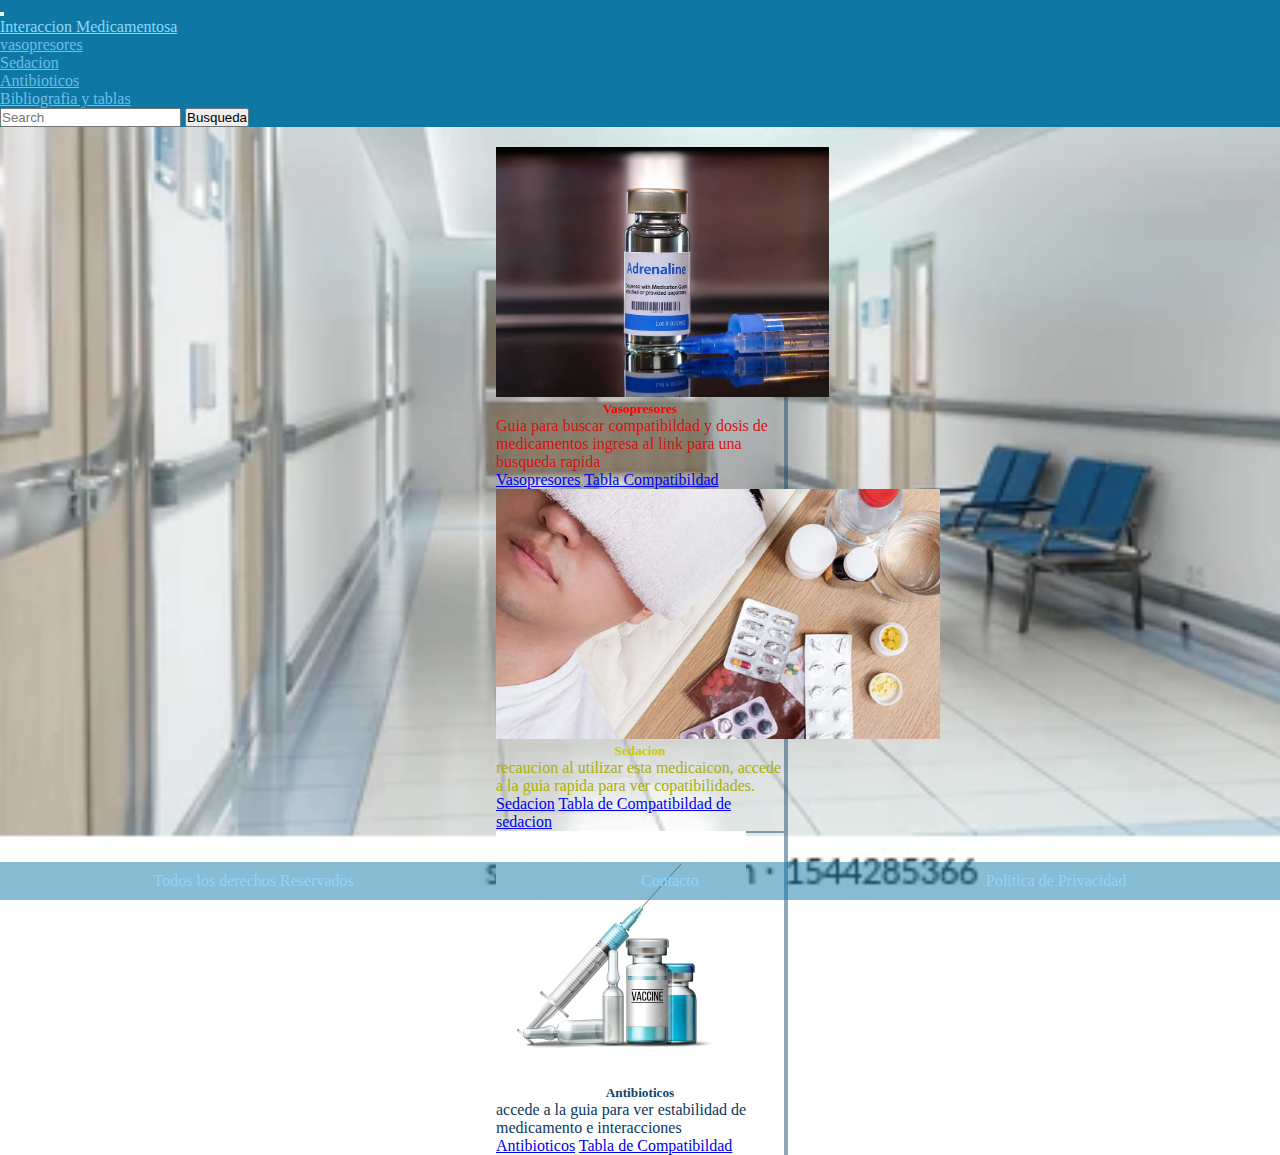
<file: index.html>
<!DOCTYPE html>
<html>

<head>
   <meta charset="UTF-8">
   <meta name="viewport" content="width=device-width, initial-scale=1">
   <link href="https://cdn.jsdelivr.net/npm/bootstrap@5.2.2/dist/css/bootstrap.min.css" rel="stylesheet"
      integrity="sha384-Zenh87qX5JnK2Jl0vWa8Ck2rdkQ2Bzep5IDxbcnCeuOxjzrPF/et3URy9Bv1WTRi" crossorigin="anonymous">
   <link rel="stylesheet" href="./css/style.css">
   <!---tipos de letras-->
   <link rel="preconnect" href="https://fonts.googleapis.com">
   <link rel="preconnect" href="https://fonts.gstatic.com" crossorigin="">
   <link
      href="https://fonts.googleapis.com/css2?family=Montserrat+Alternates&amp;family=Overpass:wght@200&amp;display=swap"
      rel="stylesheet">

   <title>Compatibildad Medicamentosa</title>
</head>

<body class="bodyPrincipal">
      <header>
         <nav class="navbar navbar-expand-lg ">
            <div class="container-fluid">
               <button class="navbar-toggler" type="button" data-bs-toggle="collapse"
                  data-bs-target="#navbarTogglerDemo01" aria-controls="navbarTogglerDemo01" aria-expanded="false"
                  aria-label="Toggle navigation">
                  <span class="navbar-toggler-icon"></span>
               </button>
               <div class="collapse navbar-collapse" id="navbarTogglerDemo01">
                  <a class="navbar-brand" href="./index.html">Interaccion Medicamentosa</a>
                  <ul class="navbar-nav me-auto mb-2 mb-lg-0">
                     <li class="nav-item">
                        <a class="nav-link active" aria-current="page" href="./pages/vasopresores.html">vasopresores</a>
                     </li>
                     <li class="nav-item">
                        <a class="nav-link" href="./pages/sedacion.html">Sedacion</a>
                     </li>
                     <li class="nav-item">
                        <a class="nav-link" href="./pages/antibioticos.html">Antibioticos</a>
                     </li>
                     <li class="nav-item">
                        <a class="nav-link" href="./pages/tabla.html">Bibliografia y tablas</a>
                     </li>
                  </ul>
                  <form class="d-flex" role="search">
                     <input class="form-control me-2" type="search" placeholder="Search" aria-label="Search">
                     <button class="btn btn-outline-success" type="submit">Busqueda</button>
                  </form>
               </div>
            </div>
         </nav>
      </header>
      <div class="contenedor">
      <section>
            <div class="row">
               <div class="col-sm">
                  <div class="card" style="width: 18rem;">
                     <img src="./img/adrenalina.webp" class="card-img-top" alt="adrenalina">
                     <div class="card-body">
                        <h5 class="card-title-vasopresores">Vasopresores</h5>
                        <p class="card-text-vasopresores">Guia  para buscar compatibildad y dosis de medicamentos ingresa al link para una busqueda rapida</p>
                     </div>
                     <div class="card-body">
                        <a href="./pages/vasopresores.html" class="card-link">Vasopresores</a>
                        <a href="./pages/tabla.html" class="card-link">Tabla Compatibildad</a>
                     </div>
                  </div>
               </div>
               <div class="col-sm">
                  <div class="card" style="width: 18rem;">
                     <img src="./img/medicamentos-dolor.jpg.webp" class="card-img-top" alt="sedacion">
                     <div class="card-body">
                        <h5 class="card-title-sedacion">Sedacion</h5>
                        <p class="card-text-sedacion">recaucion al utilizar esta medicaicon, accede a la guia rapida para ver copatibilidades.</p>
                     </div>
                     <div class="card-body">
                        <a href="./pages/sedacion.html" class="card-link">Sedacion</a>
                        <a href="./pages/tabla.html" class="card-link">Tabla de Compatibildad de sedacion</a>
                     </div>
                  </div>
               </div>
               <div class="col-sm">
                  <div class="card" style="width: 18rem;">
                     <img src="./img/atb.webp" class="card-img-top" alt="antibioticos">
                     <div class="card-body">
                        <h5 class="card-title-antibioticos">Antibioticos</h5>
                        <p class="card-text-antibioticos">accede a la guia para ver estabilidad de medicamento e interacciones</p>
                     </div>
                     <div class="card-body">
                        <a href="#" class="card-link">Antibioticos</a>
                        <a href="#" class="card-link">Tabla de Compatibildad</a>
                     </div>
                  </div>
               </div>
            </div>
         </div>
      </section>
   </div>
      <footer class="footer">
         <ul class="footer_lista">
            <li>Todos los derechos Reservados</li>
            <li>Contacto</li>
            <li>Politica de Privacidad</li>
         </ul>
      </footer>
   <script src="https://cdn.jsdelivr.net/npm/bootstrap@5.2.2/dist/js/bootstrap.bundle.min.js"
      integrity="sha384-OERcA2EqjJCMA+/3y+gxIOqMEjwtxJY7qPCqsdltbNJuaOe923+mo//f6V8Qbsw3"
      crossorigin="anonymous"></script>
</body>
</html>
</file>
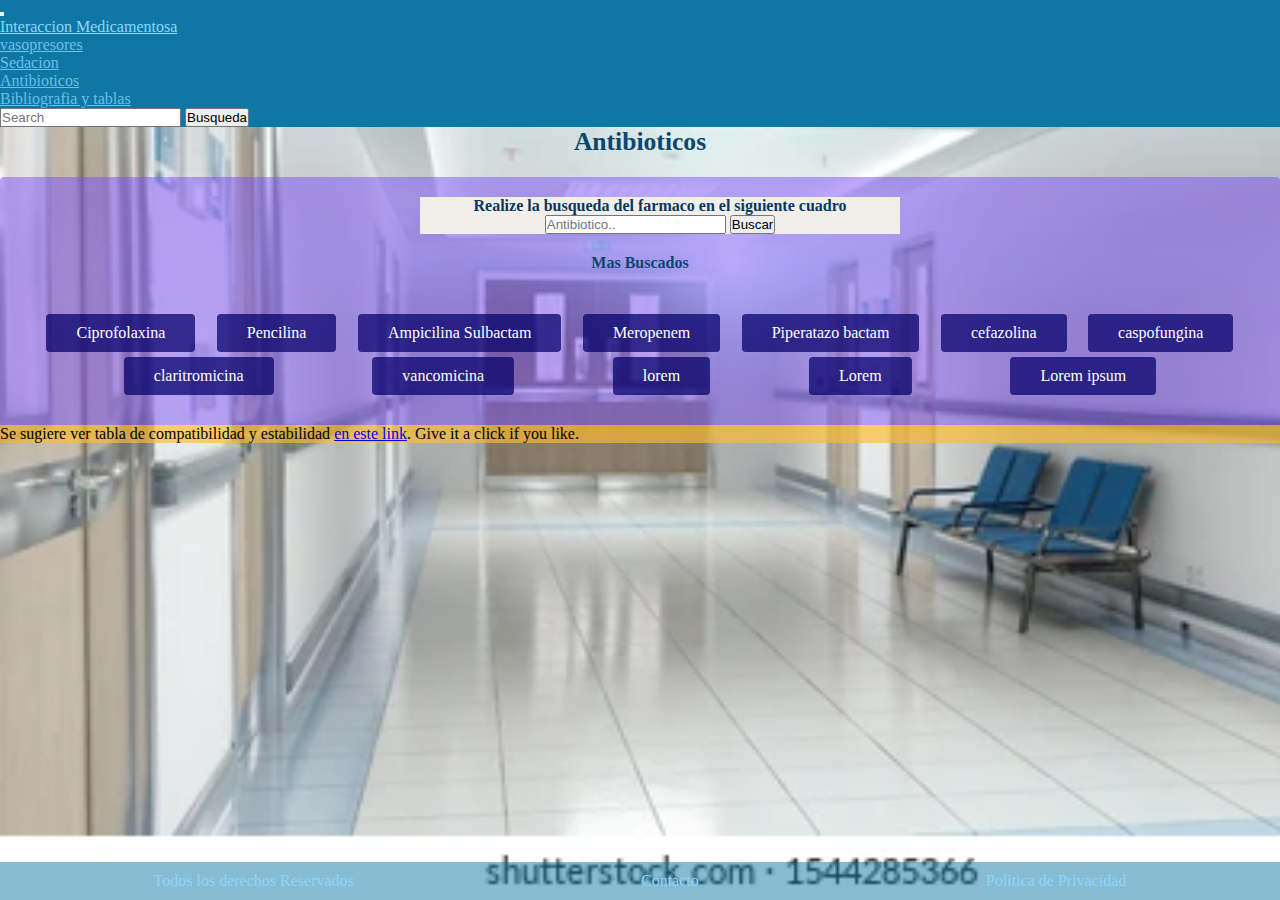
<file: pages/antibioticos.html>
<!DOCTYPE html>
<html>
    <head>
       <meta charset="UTF-8">
       <meta name="viewport" content="width=device-width, initial-scale=1">
       <link href="https://cdn.jsdelivr.net/npm/bootstrap@5.2.2/dist/css/bootstrap.min.css" rel="stylesheet"
          integrity="sha384-Zenh87qX5JnK2Jl0vWa8Ck2rdkQ2Bzep5IDxbcnCeuOxjzrPF/et3URy9Bv1WTRi" crossorigin="anonymous">
       <link rel="stylesheet" href="../css/style.css">
       <!---tipos de letras-->
       <link rel="preconnect" href="https://fonts.googleapis.com">
       <link rel="preconnect" href="https://fonts.gstatic.com" crossorigin="">
       <link href="https://fonts.googleapis.com/css2?family=Montserrat+Alternates&amp;family=Overpass:wght@200&amp;display=swap" rel="stylesheet">

       <title>Compatibildad Medicamentosa</title>
     </head>
   <body class="bodyPrincipal">
    <header>
      <nav class="navbar navbar-expand-lg ">
         <div class="container-fluid">
            <button class="navbar-toggler" type="button" data-bs-toggle="collapse"
               data-bs-target="#navbarTogglerDemo01" aria-controls="navbarTogglerDemo01" aria-expanded="false"
               aria-label="Toggle navigation">
               <span class="navbar-toggler-icon"></span>
            </button>
            <div class="collapse navbar-collapse" id="navbarTogglerDemo01">
               <a class="navbar-brand" href="../index.html">Interaccion Medicamentosa</a>
               <ul class="navbar-nav me-auto mb-2 mb-lg-0">
                  <li class="nav-item">
                     <a class="nav-link active" aria-current="page" href="./pages/vasopresores.html">vasopresores</a>
                  </li>
                  <li class="nav-item">
                     <a class="nav-link" href="./sedacion.html">Sedacion</a>
                  </li>
                  <li class="nav-item">
                     <a class="nav-link" href="./pages/antibioticos.html">Antibioticos</a>
                  </li>
                  <li class="nav-item">
                     <a class="nav-link" href="./pages/tabla.html">Bibliografia y tablas</a>
                  </li>
               </ul>
               <form class="d-flex" role="search">
                  <input class="form-control me-2" type="search" placeholder="Search" aria-label="Search">
                  <button class="btn btn-outline-success" type="submit">Busqueda</button>
               </form>
            </div>
         </div>
      </nav>
   </header>
   <h2 class="titulo">Antibioticos</h2>
   <section class="section_antibiotico">
    <article class="article_antibiotico">   
      <form class="antibiotico_formulario" action="../index.html" method="get">
         <label for="medicamento">Realize la busqueda del farmaco en el siguiente cuadro</label>
         <input type="search" name="medicamento" placeholder="Antibiotico..">
         <input type="submit" value="Buscar">
      </form>
      <div>
         <h4>Mas Buscados</h4>
          <ul class="antibiotico_lista">
            <li class="antibiotico_lista_link">Ciprofolaxina</li>
            <li class="antibiotico_lista_link">Pencilina</li>
            <li class="antibiotico_lista_link">Ampicilina Sulbactam</li>
            <li class="antibiotico_lista_link">Meropenem</li>
            <li class="antibiotico_lista_link">Piperatazo bactam</li>
            <li class="antibiotico_lista_link">cefazolina</li>
            <li class="antibiotico_lista_link">caspofungina</li>
            <li class="antibiotico_lista_link">claritromicina</li>
            <li class="antibiotico_lista_link">vancomicina</li>
            <li class="antibiotico_lista_link">lorem</li>
            <li class="antibiotico_lista_link">Lorem </li> 
            <li class="antibiotico_lista_link">Lorem ipsum </li>
          </ul>
       </div>
    </article>
    <div class="alert alert-primary" role="alert">
      Se sugiere ver tabla de compatibilidad y estabilidad <a href="./tabla.html" class="alert-link"> en este link</a>. Give it a click if you like.
    </div>
   </section>
   <footer class="footer">
    <ul class="footer_lista">
       <li>Todos los derechos Reservados</li>
       <li>Contacto</li>
       <li>Politica de Privacidad</li>
    </ul>
 </footer>
   <script src="https://cdn.jsdelivr.net/npm/bootstrap@5.2.2/dist/js/bootstrap.bundle.min.js"
      integrity="sha384-OERcA2EqjJCMA+/3y+gxIOqMEjwtxJY7qPCqsdltbNJuaOe923+mo//f6V8Qbsw3"
      crossorigin="anonymous"></script>
 </body>
 </html>
</file>
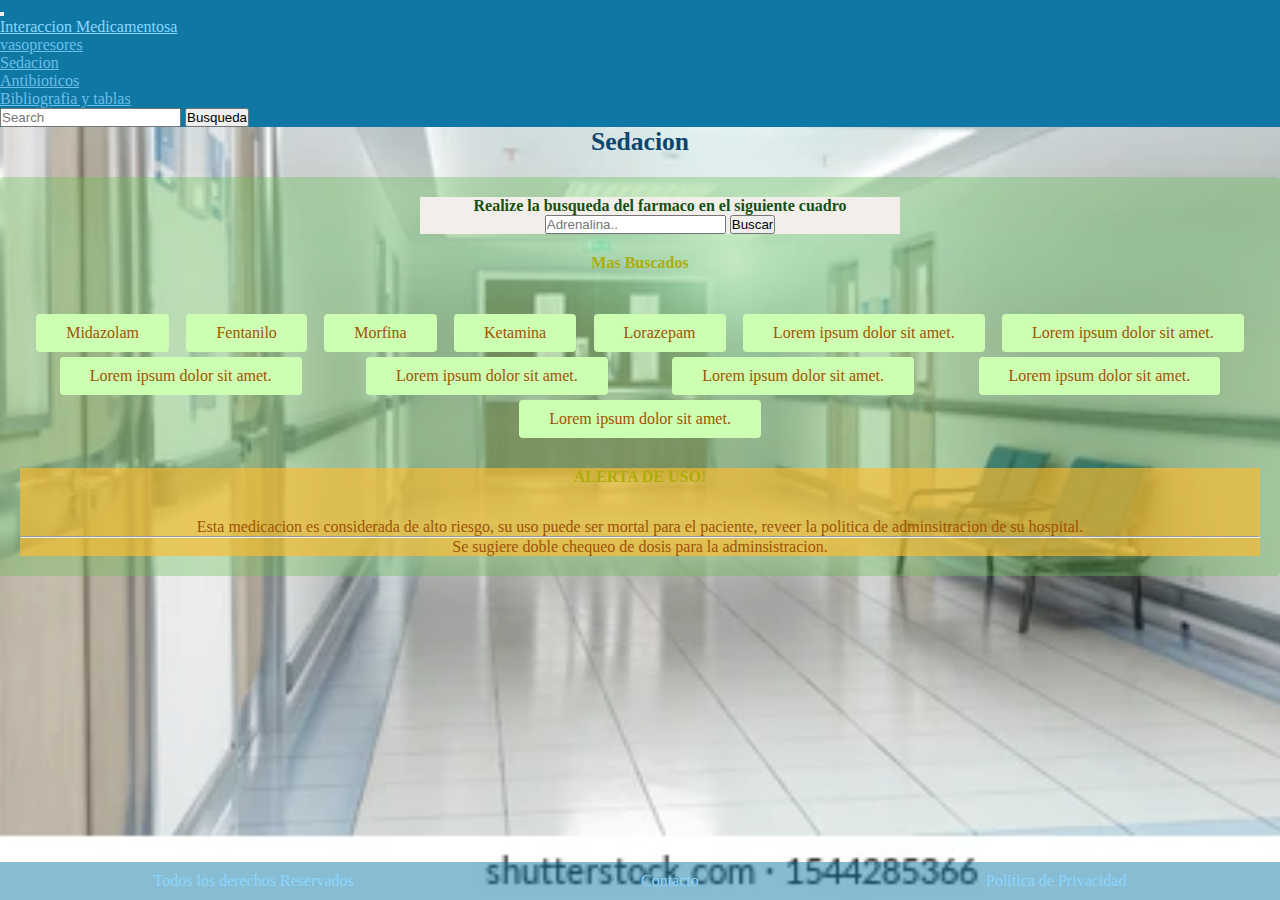
<file: pages/sedacion.html>
<!DOCTYPE html>
<html>
    <head>
       <meta charset="UTF-8">
       <meta name="viewport" content="width=device-width, initial-scale=1">
       <link href="https://cdn.jsdelivr.net/npm/bootstrap@5.2.2/dist/css/bootstrap.min.css" rel="stylesheet"
          integrity="sha384-Zenh87qX5JnK2Jl0vWa8Ck2rdkQ2Bzep5IDxbcnCeuOxjzrPF/et3URy9Bv1WTRi" crossorigin="anonymous">
       <link rel="stylesheet" href="../css/style.css">
       <!---tipos de letras-->
       <link rel="preconnect" href="https://fonts.googleapis.com">
       <link rel="preconnect" href="https://fonts.gstatic.com" crossorigin="">
       <link href="https://fonts.googleapis.com/css2?family=Montserrat+Alternates&amp;family=Overpass:wght@200&amp;display=swap" rel="stylesheet">

       <title>Compatibildad Medicamentosa</title>
     </head>
   <body class="bodyPrincipal">
    <header>
      <nav class="navbar navbar-expand-lg ">
         <div class="container-fluid">
            <button class="navbar-toggler" type="button" data-bs-toggle="collapse"
               data-bs-target="#navbarTogglerDemo01" aria-controls="navbarTogglerDemo01" aria-expanded="false"
               aria-label="Toggle navigation">
               <span class="navbar-toggler-icon"></span>
            </button>
            <div class="collapse navbar-collapse" id="navbarTogglerDemo01">
               <a class="navbar-brand" href="../index.html">Interaccion Medicamentosa</a>
               <ul class="navbar-nav me-auto mb-2 mb-lg-0">
                  <li class="nav-item">
                     <a class="nav-link active" aria-current="page" href="./pages/vasopresores.html">vasopresores</a>
                  </li>
                  <li class="nav-item">
                     <a class="nav-link" href="./sedacion.html">Sedacion</a>
                  </li>
                  <li class="nav-item">
                     <a class="nav-link" href="./pages/antibioticos.html">Antibioticos</a>
                  </li>
                  <li class="nav-item">
                     <a class="nav-link" href="./pages/tabla.html">Bibliografia y tablas</a>
                  </li>
               </ul>
               <form class="d-flex" role="search">
                  <input class="form-control me-2" type="search" placeholder="Search" aria-label="Search">
                  <button class="btn btn-outline-success" type="submit">Busqueda</button>
               </form>
            </div>
         </div>
      </nav>
   </header>
   <h2 class="titulo">Sedacion</h2>
   <section class="section_sedacion">
    <article class="Sedacion">   
      <form class="Sedacion_formulario" action="../index.html" method="get">
         <label for="medicamento">Realize la busqueda del farmaco en el siguiente cuadro</label>
         <input type="search" name="medicamento" placeholder="Adrenalina..">
         <input type="submit" value="Buscar">
      </form>
      <div class="Sedacion_buscados">
         <h4>Mas Buscados</h4>
          <ul class="Sedacion_lista">
            <li class="Sedacion_lista_link">Midazolam</li>
            <li class="Sedacion_lista_link">Fentanilo</li>
            <li class="Sedacion_lista_link">Morfina</li>
            <li class="Sedacion_lista_link">Ketamina</li>
            <li class="Sedacion_lista_link">Lorazepam</li>
            <li class="Sedacion_lista_link">Lorem ipsum dolor sit amet.</li>
            <li class="Sedacion_lista_link">Lorem ipsum dolor sit amet.</li>
            <li class="Sedacion_lista_link">Lorem ipsum dolor sit amet.</li>
            <li class="Sedacion_lista_link">Lorem ipsum dolor sit amet.</li>
            <li class="Sedacion_lista_link">Lorem ipsum dolor sit amet.</li>
            <li class="Sedacion_lista_link">Lorem ipsum dolor sit amet.</li> 
            <li class="Sedacion_lista_link">Lorem ipsum dolor sit amet.</li>
          </ul>
       </div>
       <div class="alert " role="alert">
         <h4 class="alert-heading">ALERTA DE USO!</h4>
         <p>Esta medicacion es considerada de alto riesgo, su uso puede ser mortal para el paciente, reveer la politica de adminsitracion de su hospital.</p>
         <hr>
         <p class="mb-0">Se sugiere doble chequeo de dosis para la adminsistracion.</p>
       </div>
    </article>
   </section>
   <footer class="footer">
    <ul class="footer_lista">
       <li>Todos los derechos Reservados</li>
       <li>Contacto</li>
       <li>Politica de Privacidad</li>
    </ul>
 </footer>
   <script src="https://cdn.jsdelivr.net/npm/bootstrap@5.2.2/dist/js/bootstrap.bundle.min.js"
      integrity="sha384-OERcA2EqjJCMA+/3y+gxIOqMEjwtxJY7qPCqsdltbNJuaOe923+mo//f6V8Qbsw3"
      crossorigin="anonymous"></script>
 </body>
 </html>
</file>
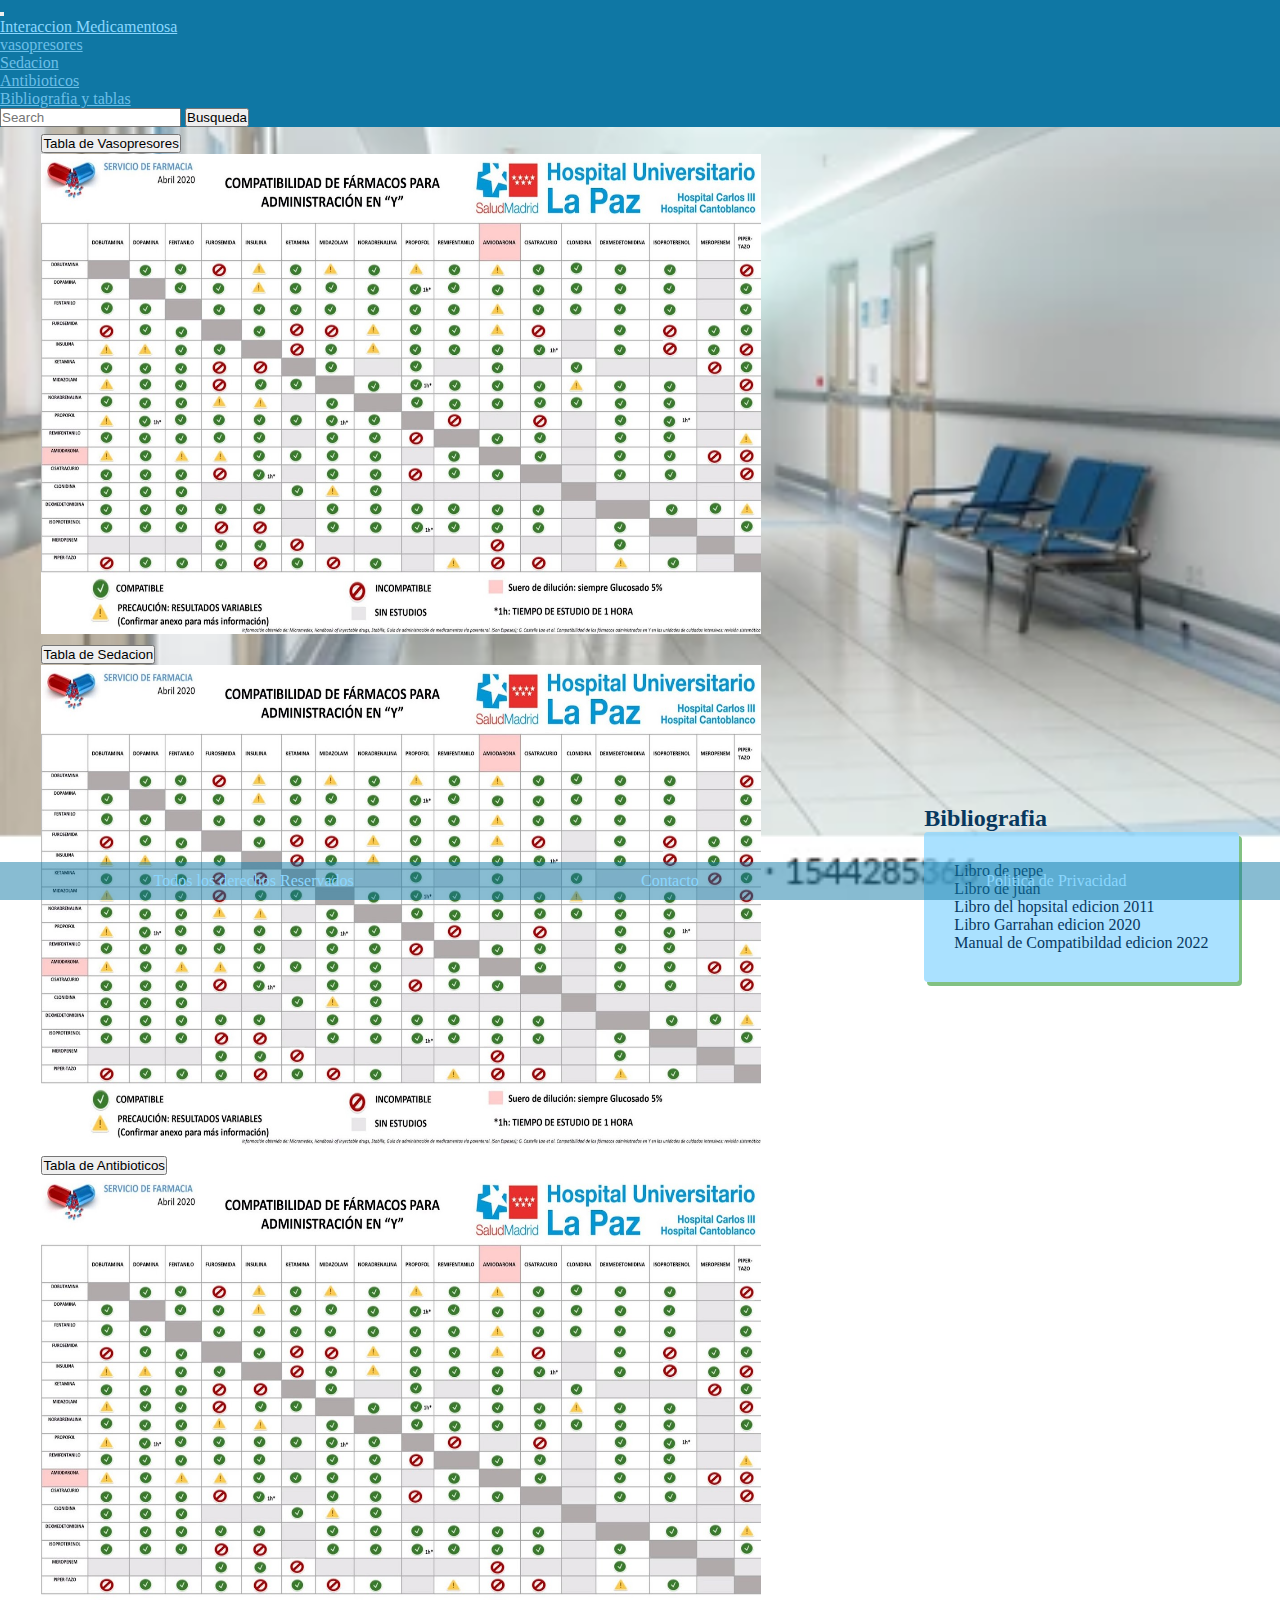
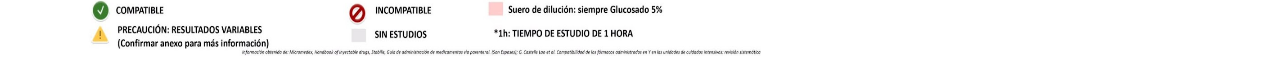
<file: pages/tabla.html>
<!DOCTYPE html>

   <html>

   <head>
      <meta charset="UTF-8">
      <meta name="viewport" content="width=device-width, initial-scale=1">
      <link href="https://cdn.jsdelivr.net/npm/bootstrap@5.2.2/dist/css/bootstrap.min.css" rel="stylesheet"
         integrity="sha384-Zenh87qX5JnK2Jl0vWa8Ck2rdkQ2Bzep5IDxbcnCeuOxjzrPF/et3URy9Bv1WTRi" crossorigin="anonymous">
      <link rel="stylesheet" href="../css/style.css">
      <!---tipos de letras-->
      <link rel="preconnect" href="https://fonts.googleapis.com">
      <link rel="preconnect" href="https://fonts.gstatic.com" crossorigin="">
      <link
         href="https://fonts.googleapis.com/css2?family=Montserrat+Alternates&amp;family=Overpass:wght@200&amp;display=swap"
         rel="stylesheet">

      <title>Compatibildad Medicamentosa</title>
   </head>

 <body class="bodyPrincipal">
   <div id="padre">
      <header>
         <nav class="navbar navbar-expand-lg ">
            <div class="container-fluid">
               <button class="navbar-toggler" type="button" data-bs-toggle="collapse"
                  data-bs-target="#navbarTogglerDemo01" aria-controls="navbarTogglerDemo01" aria-expanded="false"
                  aria-label="Toggle navigation">
                  <span class="navbar-toggler-icon"></span>
               </button>
               <div class="collapse navbar-collapse" id="navbarTogglerDemo01">
                  <a class="navbar-brand" href="../index.html">Interaccion Medicamentosa</a>
                  <ul class="navbar-nav me-auto mb-2 mb-lg-0">
                     <li class="nav-item">
                        <a class="nav-link active" aria-current="page" href="./vasopresores.html">vasopresores</a>
                     </li>
                     <li class="nav-item">
                        <a class="nav-link" href="./sedacion.html">Sedacion</a>
                     </li>
                     <li class="nav-item">
                        <a class="nav-link" href="./antibioticos.html">Antibioticos</a>
                     </li>
                     <li class="nav-item">
                        <a class="nav-link" href="./tabla.html">Bibliografia y tablas</a>
                     </li>
                  </ul>
                  <form class="d-flex" role="search">
                     <input class="form-control me-2" type="search" placeholder="Search" aria-label="Search">
                     <button class="btn btn-outline-success" type="submit">Busqueda</button>
                  </form>
               </div>
            </div>
         </nav>
      </header>
      <main class="tablas">
         <article>
            <div class="accordion accordion-flush" id="accordionFlushExample">
               <div class="accordion-item">
                  <h2 class="accordion-header" id="flush-headingOne">
                     <button class="accordion-button collapsed" type="button" data-bs-toggle="collapse"
                        data-bs-target="#flush-collapseOne" aria-expanded="false" aria-controls="flush-collapseOne">
                       Tabla de Vasopresores
                     </button>
                  </h2>
                  <div id="flush-collapseOne" class="accordion-collapse collapse" aria-labelledby="flush-headingOne"
                     data-bs-parent="#accordionFlushExample">
                     <div class="accordion-body">
                          <img src="../img/tabla.jpg" alt="tabla">
                     </div>
                  </div>
               </div>
               <div class="accordion-item">
                  <h2 class="accordion-header" id="flush-headingTwo">
                     <button class="accordion-button collapsed" type="button" data-bs-toggle="collapse"
                        data-bs-target="#flush-collapseTwo" aria-expanded="false" aria-controls="flush-collapseTwo">
                       Tabla de Sedacion
                     </button>
                  </h2>
                  <div id="flush-collapseTwo" class="accordion-collapse collapse" aria-labelledby="flush-headingTwo"
                     data-bs-parent="#accordionFlushExample">
                     <div class="accordion-body">
                        <img src="../img/tabla.jpg" alt="tabla">
                     </div>
                  </div>
               </div>
               <div class="accordion-item">
                  <h2 class="accordion-header" id="flush-headingThree">
                     <button class="accordion-button collapsed" type="button" data-bs-toggle="collapse"
                        data-bs-target="#flush-collapseThree" aria-expanded="false" aria-controls="flush-collapseThree">
                        Tabla de Antibioticos
                     </button>
                  </h2>
                  <div id="flush-collapseThree" class="accordion-collapse collapse" aria-labelledby="flush-headingThree"
                     data-bs-parent="#accordionFlushExample">
                     <div class="accordion-body">
                        <img src="../img/tabla.jpg" alt="tabla">
                     </div>
                  </div>
               </div>
            </div>
         </article>
         <article class="biblio">
            <h2>Bibliografia</h2>
         <ul>
            <li>Libro de pepe </li>
            <li>Libro de juan</li>
            <li>Libro del hopsital edicion 2011</li>
            <li>Libro Garrahan edicion 2020</li>
            <li>Manual de Compatibildad edicion 2022</li>
         </ul>
      </article>
   </main>
      <footer class="footer">
         <ul class="footer_lista">
            <li>Todos los derechos Reservados</li>
            <li>Contacto</li>
            <li>Politica de Privacidad</li>
         </ul>
      </footer>
   </div>
      <script src="https://cdn.jsdelivr.net/npm/bootstrap@5.2.2/dist/js/bootstrap.bundle.min.js"
         integrity="sha384-OERcA2EqjJCMA+/3y+gxIOqMEjwtxJY7qPCqsdltbNJuaOe923+mo//f6V8Qbsw3"
         crossorigin="anonymous"></script>
   </body>

   </html>
</file>
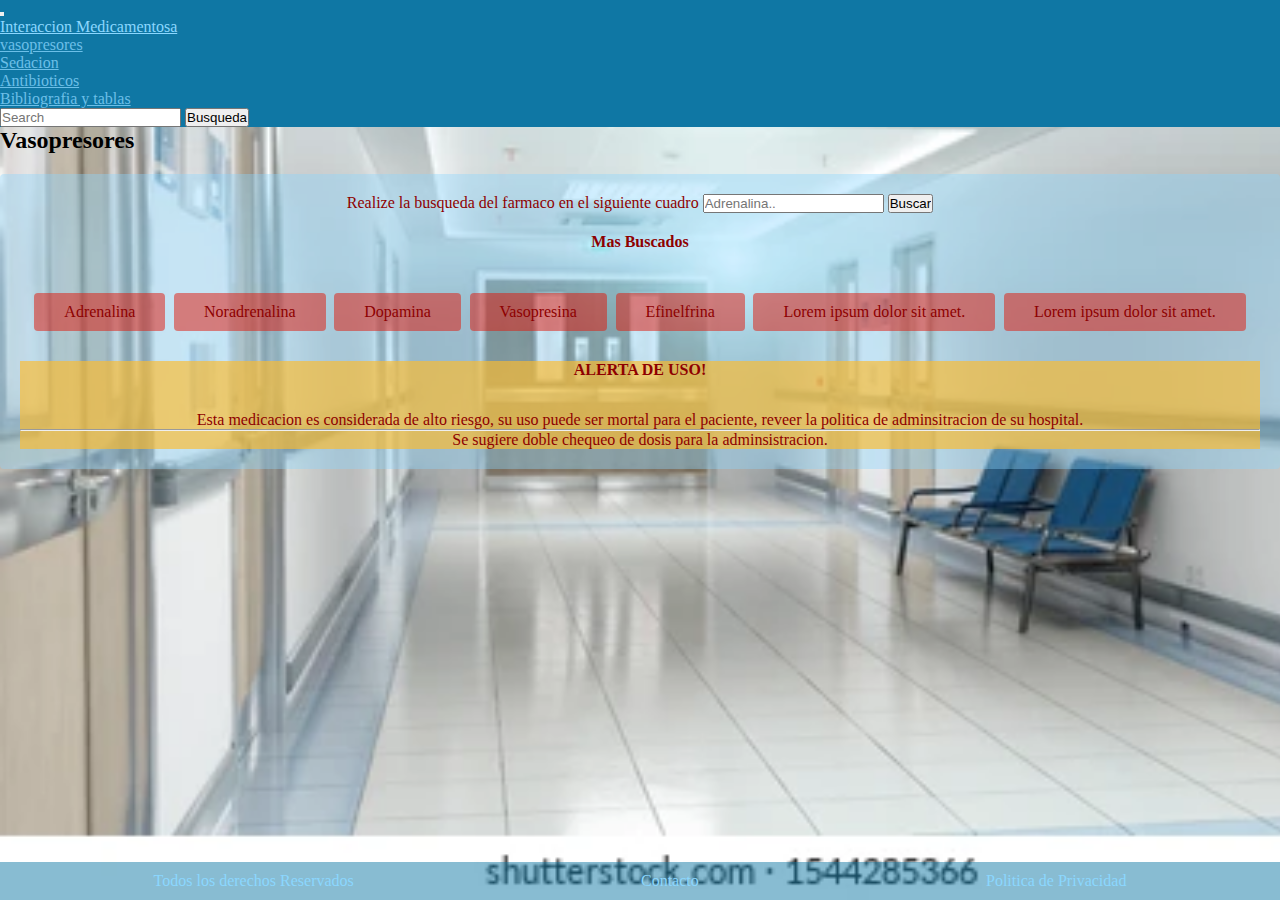
<file: pages/vasopresores.html>
<!DOCTYPE html>
<html>
    <head>
       <meta charset="UTF-8">
       <meta name="viewport" content="width=device-width, initial-scale=1">
       <link href="https://cdn.jsdelivr.net/npm/bootstrap@5.2.2/dist/css/bootstrap.min.css" rel="stylesheet"
          integrity="sha384-Zenh87qX5JnK2Jl0vWa8Ck2rdkQ2Bzep5IDxbcnCeuOxjzrPF/et3URy9Bv1WTRi" crossorigin="anonymous">
       <link rel="stylesheet" href="../css/style.css">
       <!---tipos de letras-->
       <link rel="preconnect" href="https://fonts.googleapis.com">
       <link rel="preconnect" href="https://fonts.gstatic.com" crossorigin="">
       <link href="https://fonts.googleapis.com/css2?family=Montserrat+Alternates&amp;family=Overpass:wght@200&amp;display=swap" rel="stylesheet">

       <title>Compatibildad Medicamentosa</title>
     </head>
   <body class="bodyPrincipal">
    <header>
      <nav class="navbar navbar-expand-lg ">
         <div class="container-fluid">
            <button class="navbar-toggler" type="button" data-bs-toggle="collapse"
               data-bs-target="#navbarTogglerDemo01" aria-controls="navbarTogglerDemo01" aria-expanded="false"
               aria-label="Toggle navigation">
               <span class="navbar-toggler-icon"></span>
            </button>
            <div class="collapse navbar-collapse" id="navbarTogglerDemo01">
               <a class="navbar-brand" href="../index.html">Interaccion Medicamentosa</a>
               <ul class="navbar-nav me-auto mb-2 mb-lg-0">
                  <li class="nav-item">
                     <a class="nav-link active" aria-current="page" href="./pages/vasopresores.html">vasopresores</a>
                  </li>
                  <li class="nav-item">
                     <a class="nav-link" href="./pages/sedacion.html">Sedacion</a>
                  </li>
                  <li class="nav-item">
                     <a class="nav-link" href="./pages/antibioticos.html">Antibioticos</a>
                  </li>
                  <li class="nav-item">
                     <a class="nav-link" href="./pages/tabla.html">Bibliografia y tablas</a>
                  </li>
               </ul>
               <form class="d-flex" role="search">
                  <input class="form-control me-2" type="search" placeholder="Search" aria-label="Search">
                  <button class="btn btn-outline-success" type="submit">Busqueda</button>
               </form>
            </div>
         </div>
      </nav>
   </header>
   <h2>Vasopresores</h2>
   <section class="section_vasopresores">
    <article class="Vasopresores">   
      <form class="Vasopresores_formulario" action="../index.html" method="get">
         <label for="medicamento">Realize la busqueda del farmaco en el siguiente cuadro</label>
         <input type="search" name="medicamento" placeholder="Adrenalina..">
         <input type="submit" value="Buscar">
      </form>
      <div class="Vasopresores_buscados">
         <h4>Mas Buscados</h4>
          <ul class="Vasopresores_lista">
            <li class="Vasopresores_lista_link">Adrenalina</li>
            <li class="Vasopresores_lista_link">Noradrenalina</li>
            <li class="Vasopresores_lista_link">Dopamina</li>
            <li class="Vasopresores_lista_link">Vasopresina</li>
            <li class="Vasopresores_lista_link">Efinelfrina</li>
            <li class="Vasopresores_lista_link">Lorem ipsum dolor sit amet.</li>
            <li class="Vasopresores_lista_link">Lorem ipsum dolor sit amet.</li>
            
          </ul>
       </div>
       <div class="alert " role="alert">
         <h4 class="alert-heading">ALERTA DE USO!</h4>
         <p>Esta medicacion es considerada de alto riesgo, su uso puede ser mortal para el paciente, reveer la politica de adminsitracion de su hospital.</p>
         <hr>
         <p class="mb-0">Se sugiere doble chequeo de dosis para la adminsistracion.</p>
       </div>
    </article>
   </section>
   <footer class="footer">
    <ul class="footer_lista">
       <li>Todos los derechos Reservados</li>
       <li>Contacto</li>
       <li>Politica de Privacidad</li>
    </ul>
 </footer>
   <script src="https://cdn.jsdelivr.net/npm/bootstrap@5.2.2/dist/js/bootstrap.bundle.min.js"
      integrity="sha384-OERcA2EqjJCMA+/3y+gxIOqMEjwtxJY7qPCqsdltbNJuaOe923+mo//f6V8Qbsw3"
      crossorigin="anonymous"></script>
 </body>
 </html>
</file>
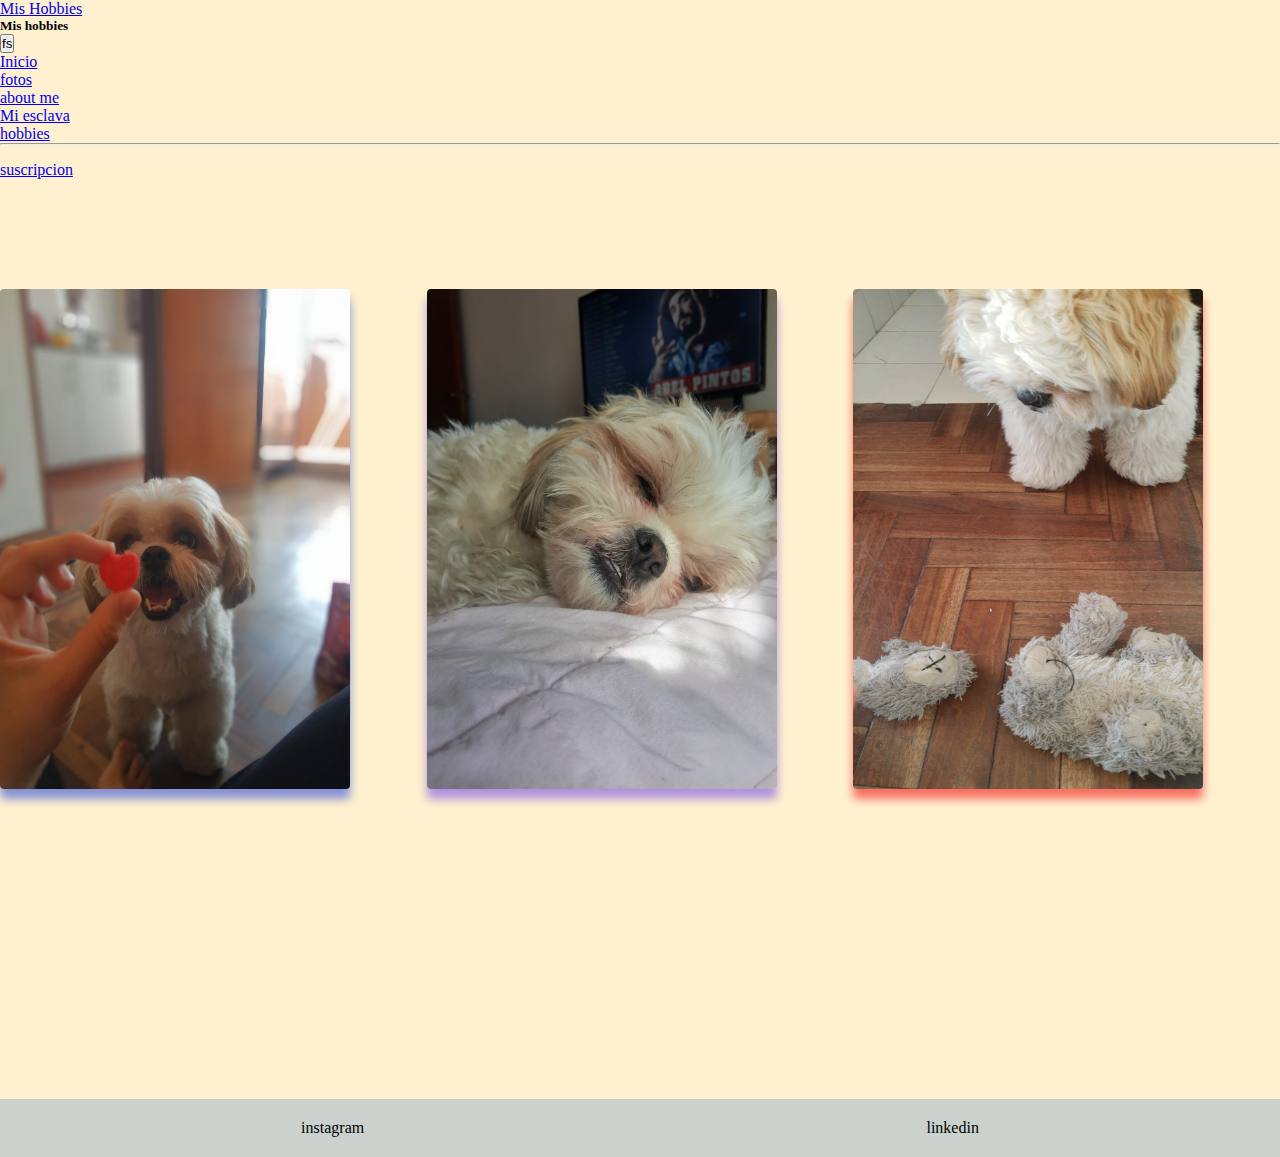
<file: proyecto 4/pages/hobbies.html>
<!DOCTYPE html>
<html>

<head>
    <meta charset="UTF-8">
    <meta name="viewport" content="width=device-width, initial-scale=1">
    <link href="https://cdn.jsdelivr.net/npm/bootstrap@5.2.2/dist/css/bootstrap.min.css" rel="stylesheet"
        integrity="sha384-Zenh87qX5JnK2Jl0vWa8Ck2rdkQ2Bzep5IDxbcnCeuOxjzrPF/et3URy9Bv1WTRi" crossorigin="anonymous">
    <link rel="stylesheet" href="../css/style.css">
    <!---tipos de letras-->
    <link rel="preconnect" href="https://fonts.googleapis.com">
    <link rel="preconnect" href="https://fonts.gstatic.com" crossorigin="">
    <link
        href="https://fonts.googleapis.com/css2?family=Montserrat+Alternates&amp;family=Overpass:wght@200&amp;display=swap"
        rel="stylesheet">

    <title>Polito</title>
</head>

<body class="bodyHobbies">
    <header>
        <nav class="navbar bg-light fixed-top">
            <div class="container-fluid">
                <a class="navbar-brand" href="#">Mis Hobbies</a>
                <button class="navbar-toggler" type="button" data-bs-toggle="offcanvas"
                    data-bs-target="#offcanvasNavbar" aria-controls="offcanvasNavbar">
                    <span class="navbar-toggler-icon"></span>
                </button>
                <div class="offcanvas offcanvas-end" tabindex="-1" id="offcanvasNavbar"
                    aria-labelledby="offcanvasNavbarLabel">
                    <div class="offcanvas-header">
                        <h5 class="offcanvas-title" id="offcanvasNavbarLabel">Mis hobbies</h5>
                        <button type="button" class="btn-close" data-bs-dismiss="offcanvas"
                            aria-label="Close">fs</button>
                    </div>
                    <div class="offcanvas-body">
                        <ul class="navbar-nav justify-content-end flex-grow-1 pe-3">
                            <li class="nav-item">
                                <a class="nav-link active" aria-current="page" href="../index.html">Inicio</a>
                            </li>
                            <li class="nav-item">
                                <a class="nav-link" href="./fotos.html">fotos</a>
                            </li>
                            <li class="nav-item dropdown">
                                <a class="nav-link dropdown-toggle" href="./aboutme.html" role="button"
                                    data-bs-toggle="dropdown" aria-expanded="false">about me
                                </a>
                                <ul class="dropdown-menu">
                                    <li><a class="dropdown-item" href="./esclava.html">Mi esclava</a></li>
                                    <li><a class="dropdown-item" href="./preferencias.html">hobbies</a></li>
                                    <li>
                                        <hr class="dropdown-divider">
                                    </li>
                                    <li><a class="dropdown-item" href="#">suscripcion</a></li>
                                </ul>
                            </li>
                        </ul>
                    </div>
                </div>
            </div>
        </nav>
    </header>
    <main class=" container hobbies">
        <div class="dormir">
            <figure>
                <img src="../img/pref_dormir.jpg" alt="comida">
                <div class="dormir_texto">
                    <h3 >Amo dormir </h3>
                    <p>Hacer cucharita con mi mami es uno de mis deportes favoritos</p>
                </div>
            </figure>
        </div>
        <div class="comida">
            <figure>
                <img src="../img/pref_comer.jpg" alt="comida">
                <div class="comida_texto">
                    <h3 >me encanta comer </h3>
                    <p>Los dulces son mi pasion</p>
                </div>
            </figure>
        </div>
        <div class="romper">
            <figure>
                <img src="../img/pref_romper.jpg" alt="comida">
                <div class="romper_texto">
                    <h3>Destruir es un trabajo</h3>
                    <p>Los peluches son mis enemigos </p>
                </div>
            </figure>
        </div>
    </main>
    <footer class="footer_hobbies" >
        <ul class="footer_lista">
          <li>instagram</li>
          <li>linkedin</li>
        </ul>
      </footer>
    <script src="https://cdn.jsdelivr.net/npm/bootstrap@5.2.2/dist/js/bootstrap.bundle.min.js"
        integrity="sha384-OERcA2EqjJCMA+/3y+gxIOqMEjwtxJY7qPCqsdltbNJuaOe923+mo//f6V8Qbsw3"
        crossorigin="anonymous"></script>
</body>
</file>
<file: css/style.css>
*{ 
    padding: 0%;
    margin: 0%;
    box-sizing: border-box;

}


.bodyPrincipal{
    background-image: url(../img/long-hospital-bright-corridor-rooms-260nw-1544285366.webp);
    background-size: cover;
    background-repeat: no-repeat;
    height: 100vh;
    
}

.navbar {
    background-color: #0f77a4;
}

.navbar-brand{
   color: #8bd7ff;
}

.nav-link{
 color: #6cbfe8;

}

.contenedor{
    display: flex;
    justify-content: center;
    margin-top: 20px;
    margin-bottom: 5px;
}

.card{
    box-shadow: 4px 2px #0c466f78;
}
.card img{
    height: 250px;
    width: auto;
}
/*card vasopresores*/
.card-title-vasopresores{
    color: red;
    font-weight: bolder;
    text-align: center;
}

.card-text-vasopresores{
    color: rgba(214, 13, 13, 0.993);
}

/*card de sedacion*/
.card-title-sedacion{
 color: rgb(202, 202, 6);
 font-weight: bolder;
 text-align: center;
}

.card-text-sedacion{
    color: rgb(173, 173, 9);
}


/*card de antibioticos*/
.card-title-antibioticos{
    color: #0c466f;
    font-weight: bolder;
    text-align: center;
}

.card-text-antibioticos{
    color: #08385e;
}

.footer{
    background-color: #0f77a47e;
    padding: 10px 10px;
   
    
    
}
.footer_lista{
    display: flex;
    justify-content: space-around;
    align-items: center;
    list-style: none;
    color:#8bd7ff; ;
}


/*pagina vasopresores*/
.section_vasopresores{
    margin-top: 20px;

}
.Vasopresores{
    text-align: center;
    padding: 20px 20px;
    color: #8e0000;
    background-color: #8bd6ff63;
    border-radius: 4px;
}
.Vasopresores h4{
    height: 50px;
    margin-top: 20px;
}

.Vasopresores_lista{
    padding: 10px 10px;
    list-style: none;
    text-align: center;
    display: flex;
    justify-content: space-around;
    align-items: center;
    flex-wrap: wrap;
}

.Vasopresores_lista_link{
    padding: 10px 30px;
    background-color:#df190b83;
    border-radius: 4px;
    
}

.Vasopresores_lista_link:hover{
    padding: 30px 30px;
   background-color: orangered;
}

.alert{
    background-color: #febc2da7;
}

/*pagina de sedacion*/

.titulo{
    text-align: center;
    font-size: 160%;
    color: rgb(173, 173, 9);
}
.section_sedacion{
    margin-top: 20px;

}
.Sedacion{
    text-align: center;
    padding: 20px 20px;
    color:#a05303;
    background-color: #67bf555d;
    border-radius: 4px;
}

.Sedacion_formulario{
    color:#184f12;
    font-weight: bolder;
    background-color: rgb(242, 239, 234);
    width: 30rem;
    text-align: center;
   margin-left: 25rem;
}

.Sedacion h4{
    height: 50px;
    margin-top: 20px;
    color:rgb(173, 173, 9);
}

.Sedacion_lista{
    padding: 10px 10px;
    list-style: none;
    text-align: center;
    display: flex;
    justify-content: space-around;
    align-items: center;
    flex-wrap:wrap;
    gap:5px;
}

.Sedacion_lista_link{
    padding: 10px 30px;
    background-color:#ccffb1;
    border-radius: 4px;
    
}

.Sedacion_lista_link:hover{
    padding: 30px 30px;
   background-color:rgba(13, 161, 194, 0.672);
}



/*pagina de antibioticos*/

.titulo{
    text-align: center;
    font-size: 160%;
    color:#0c466f;
}
.section_antibiotico{
    margin-top: 20px;

}
.article_antibiotico{
    text-align: center;
    padding: 20px 20px;
    color:white;
    background-color:#7a4df67c;
    border-radius: 4px;
}

.antibiotico_formulario{
    font-weight: bolder;
    background-color: rgb(242, 239, 234);
    width: 30rem;
    text-align: center;
    margin-left: 25rem;
    color: #08385e;
}

.article_antibiotico h4{
    height: 50px;
    margin-top: 20px;
    color:#0c466f;
}

.antibiotico_lista{
    padding: 10px 10px;
    list-style: none;
    text-align: center;
    display: flex;
    justify-content: space-evenly;
    align-items: center;
    flex-wrap:wrap;
    gap:5px;
    
}

.antibiotico_lista_link{
    padding: 10px 30px;
    background-color:#08036cbf;
    border-radius: 4px;
    
}
.footer{
    position: absolute;
    bottom: 0;
    width: 100%;   
}

/*tabla*/
.tablas{
    display: flex;
    justify-content: space-around;
    align-items: center;
}
.accordion{
    width: 50rem
}

.accordion img{
    width: 45rem;
    height: 30rem;
}


.biblio{
    color: #08385e;
}

.biblio:hover{
    transform: translateY(-4rem)
}
.biblio ul{
    list-style: none;
    background-color: #8bd6ffba;
    padding: 30px 30px;
    border-radius: 4px;
    box-shadow: 3px 4px rgba(0, 128, 0, 0.489);
}
</file>
<file: proyecto 4/css/style.css>
*{
    padding: 0;
    margin: 0;
    box-sizing: border-box;
}




.main_principal{
 display: flex;
 justify-content:space-between;
 align-items: center;
 height: 100vh;
 background-color:#fff1cf

}

.main_principal img{
    height: 100%;
    width: 50rem;
    box-shadow: 10px 2px rgba(0, 0, 0, 0.29);
    
}

.main_parrafo{
    text-align: center;
    margin-left: 2rem;
    color: #678c99;
    line-height: 2;
    font-weight: bolder;
    font-size: 2rem;
    font-family: 'Rock Salt', cursive;
    padding: 40px 40px;
    border-bottom: 6px outset #b8c7cc;
    border-top: 6px outset #b8c7cc;
    
}

/*pagina mi esclava*/

.body_esclava{
    background-color:#fff1cf;
    height: 100vh;
     
    
}

.container h1{
    margin-top: 70px;
    color: #678c99;
    font-weight: bolder;
    font-size: 2rem;
    font-family: 'Rock Salt', cursive;
    padding: 40px 40px;
    border-bottom: 6px outset #b8c7cc;
    font-style: italic;
}
 .container_parrafo{
    color: #678c99;
    font-size: 1rem;
    font-family:'Rock Salt', cursive;
 }
.container_parrafo:hover{
    transform: translateX(80px);
    background-color: rgba(202, 202, 76, 0.86);
}


.main_esclava img{
    width:100%;
    height: 30rem;
    border-radius:10px;
    opacity: 0.7;

    
}

.main_esclava img:hover{
    border: 4px solid #678c99;
    opacity: 1;
   
}

.col-lg-6 , .col-lg-12{
padding: 25px;
margin: 0 !important;
}

.footer_lista{
    display: flex;
    justify-content: space-around;
    align-items: center;
    padding: 20px 20px;
    list-style: none;
    background-color: #b8c7ccba;

}


/*pagina about me */
.acercaDeMi{
    background-color:#fff1cf;
    height: 100vh;
    
    
}
.contenedorCarousel{
    display: flex;
    justify-content: center;
    align-items: center;
    width: 80%;



}
.acercaDeMi_texto{
    margin-top: 70px;
    color: #678c99;
    font-size: 1.2rem;
    font-family: 'Rock Salt', cursive;
    text-align: center;
}
.acercaDeMi img{
    height: 30rem;

}

/*hobbi*/

.bodyHobbies{
    background-color: #fff1cf; 
    height: 100vh;
}

.hobbies{
  display: grid;
  grid-template-areas: "nav nav nav"
                       "comida dormir romper"
                       " footer footer footer";
  grid-template-columns: 2fr 2fr 2fr;
  grid-template-rows: 10%  4fr 10%;
  height: 100vh;
  margin-top: 20px;

}
.comida{
    grid-area: comida;
    width:100%;
    height: 80vh;
    
}
.comida figure{
    position: relative;
    height: 500px;
    width: 350px;
    overflow: hidden;
    border-radius: 4px;
    box-shadow: 0px 10px 10px #092fdb7e;
}

.comida img{
    width: 100%;
    height: 100%;
    transition: all 1s ease-out
}
.comida_texto{
  position: absolute;
  top:0;
  width: 100%;
  height: 100%;
  background: #fff1cf7a;
  color: #092fdb7e;
  font-size: 1.2rem;
  font-family: 'Rock Salt', cursive;
  text-align: center;
  transition: all 1s ease-out;
  opacity: 0;
  
}

.comida_texto:hover {
    opacity: 1;
    padding: 40px 40px;

}


.dormir{
    grid-area: dormir;
    width:100%;
    height: 80vh;
}
.dormir figure{
    position: relative;
    height: 500px;
    width: 350px;
    overflow: hidden;
    border-radius: 4px;
    box-shadow: 0px 10px 10px #4613f16d;;
}

.dormir img{
    width: 100%;
    height: 100%;
    transition: all 1s ease-out
}
.dormir_texto{
  position: absolute;
  top: 0;
  width: 100%;
  height: 100%;
  background: #4613f16d;
  color: #b8c7cc;
  font-size: 1.2rem;
  font-family: 'Rock Salt', cursive;
  text-align: center;
  opacity: 0;
  transition: all 1s ease-out;
}

.dormir_texto:hover {
    opacity: 1;
    padding: 40px 40px;
}


.romper{
    grid-area: romper;
    width:100%;
    height: 80vh;
}
.romper figure{
    position: relative;
    height: 500px;
    width: 350px;
    overflow: hidden;
    border-radius: 4px;
    box-shadow: 0px 10px 10px rgba(242, 2, 2, 0.538);
}

.romper img{
    width: 100%;
    height: 100%;
    transition: all 1s ease-out
}
.romper_texto{
  position: absolute;
  top: 0;
  width: 100%;
  height: 100%;
  background: rgba(250, 29, 29, 0.397);
  color: #b8c7cc;
  font-size: 1.2rem;
  font-family: 'Rock Salt', cursive;
  text-align: center;
  transition: all 1s ease-out;
  opacity: 0;
  
}

.romper_texto:hover {
    opacity: 1;
    padding: 40px 40px;

}

/*pagina fotos*/

.bodyFotos{
    background-color: #6da1b4b4;
    height: 100vh;
}
.fotospolo{
    display: flex;
    padding: 5px;
    flex-wrap: wrap;
}
.fotospolo img{
 width: 100%;
 margin-top: 5px;
}

.column{
    flex: 25%;
    padding: 5px;
}

@media (max-width:600px){
    .column{
        flex: 100%;
        padding: 5px;

    }
}
    
@media (max-width:800px){
    .column{
        flex: 50%;
        padding: 5px;

    }
}
</file>
